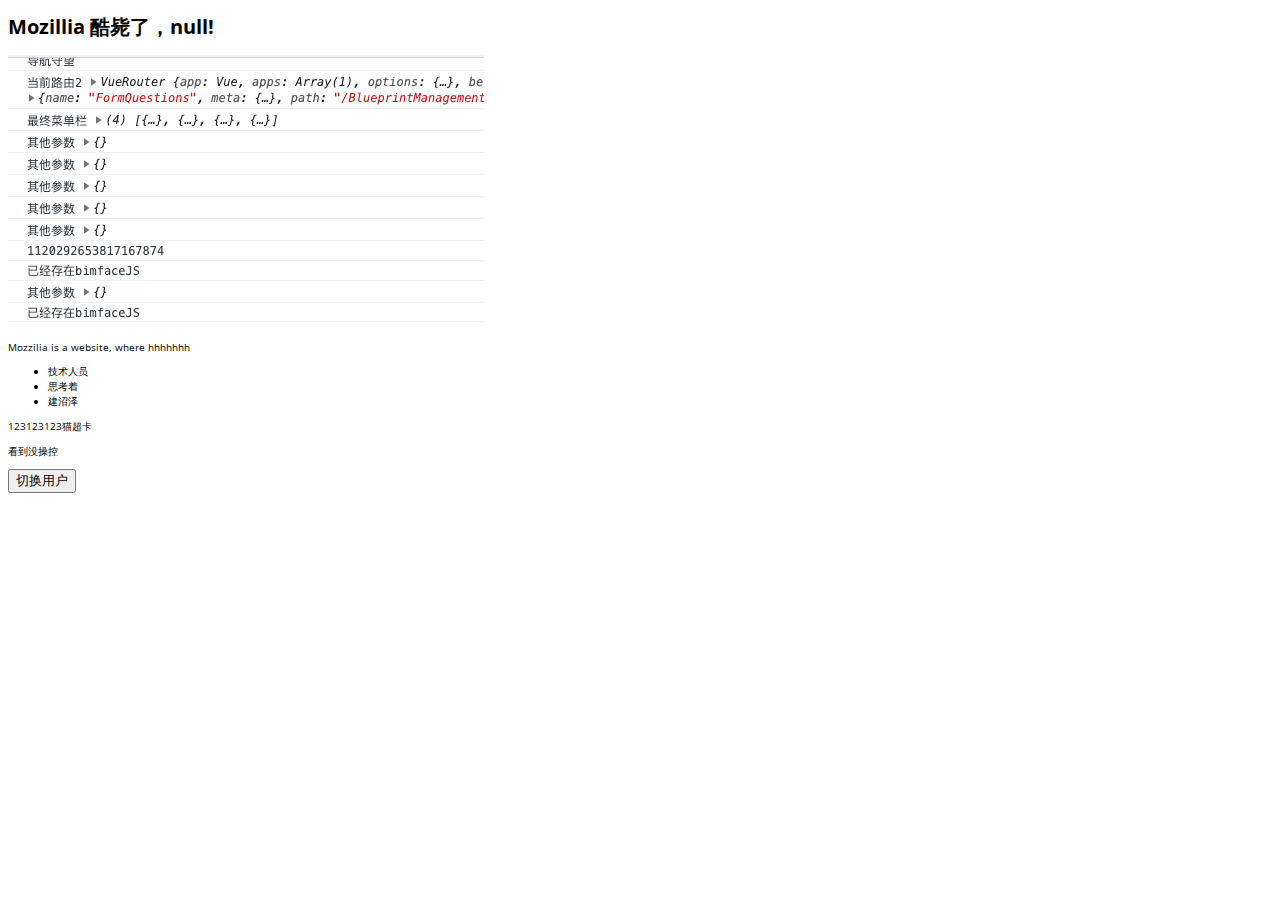
<file: index.html>
<!DOCTYPE html>
<html>
  <head>
    <meta charset="utf-8">
    <title>My test page</title>
    <link href="styles/style.css" rel="stylesheet" type="text/css">
    <link href="https://fonts.font.im/css?family=Open+Sans" rel="stylesheet" type="text/css">
    <script src="scripts/main.js" async></script>
  </head>
  <body>
    <h1>Mozilla 酷毙了</h1>
    <img src="images/pciture.png" alt="My test image">
    <p>Mozzilia is a website, where hhhhhhh</p>
    <ul>
      <li>技术人员</li>
      <li>思考着</li>
      <li>建沼泽</li>
    </ul>
    <p>123123123猫超卡</p>
    <p>看到没操控</p>
    <button>切换用户</button>
  </body>
</html>
</file>
<file: styles/style.css>
html {
  /* px 表示 “像素（pixels）”: 基础字号为 10 像素 */
  font-size: 10px; 
  /* Google fonts 输出的 CSS */
  font-family: 'Open Sans', sans-serif; 
}
</file>
